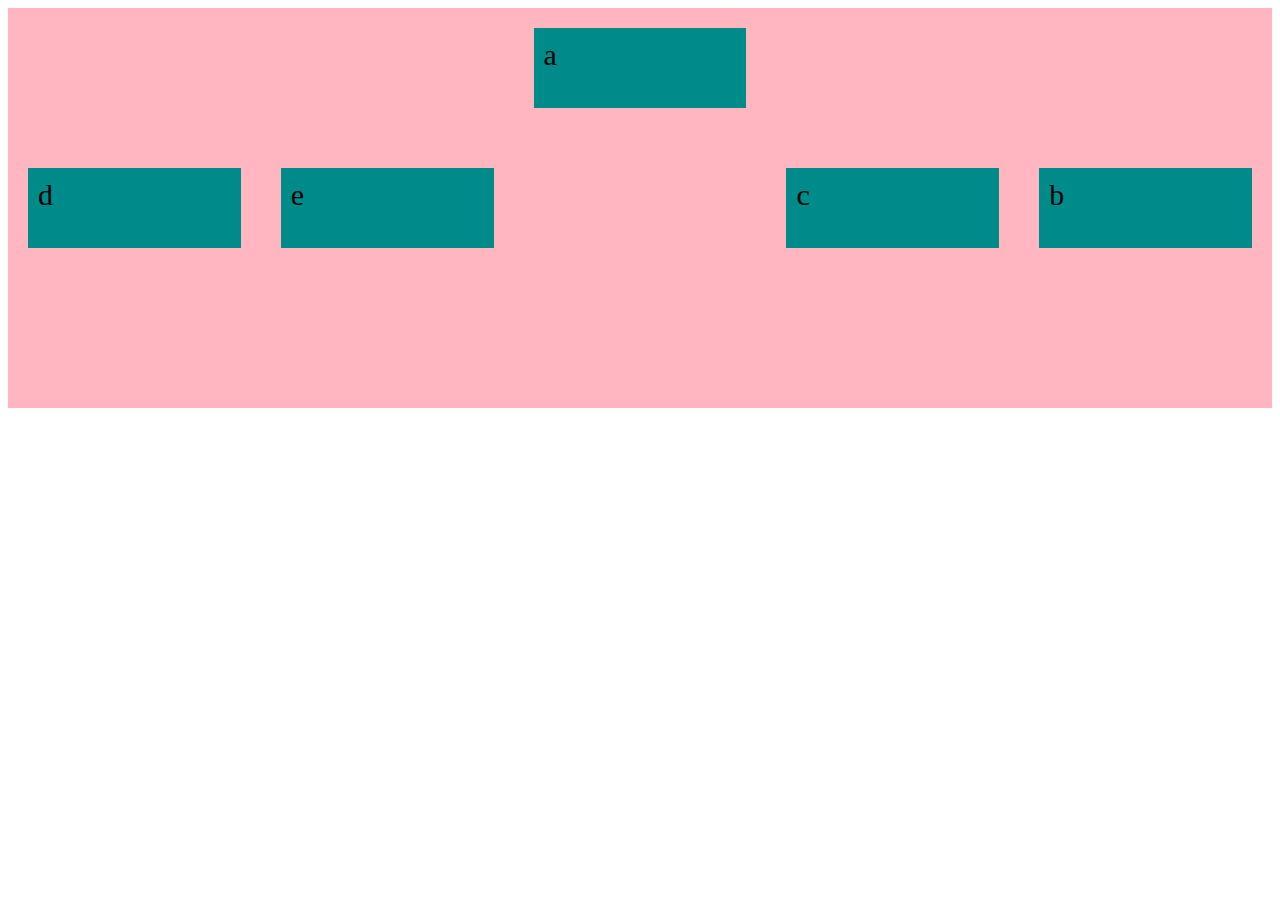
<file: index.html>
<!DOCTYPE html>
<html lang="en">
<head>
  <meta charset="UTF-8">
  <meta name="viewport" content="width=device-width, initial-scale=1.0">
  <title>Document</title>
  <link rel="stylesheet" href="flexbox.css">
</head>
<body>
  <!-- Flexboxes work with block elements not inline elements -->
  <div class="container" id="container1">
     <div class="item" id="item11">a</div>
     <div class="item" id="item12">b</div>
     <div class="item" id="item13">c</div>
     <div class="item" id="item14">d</div>
     <div class="item" id="item15">e</div>
  </div>
</body>
</html>
</file>
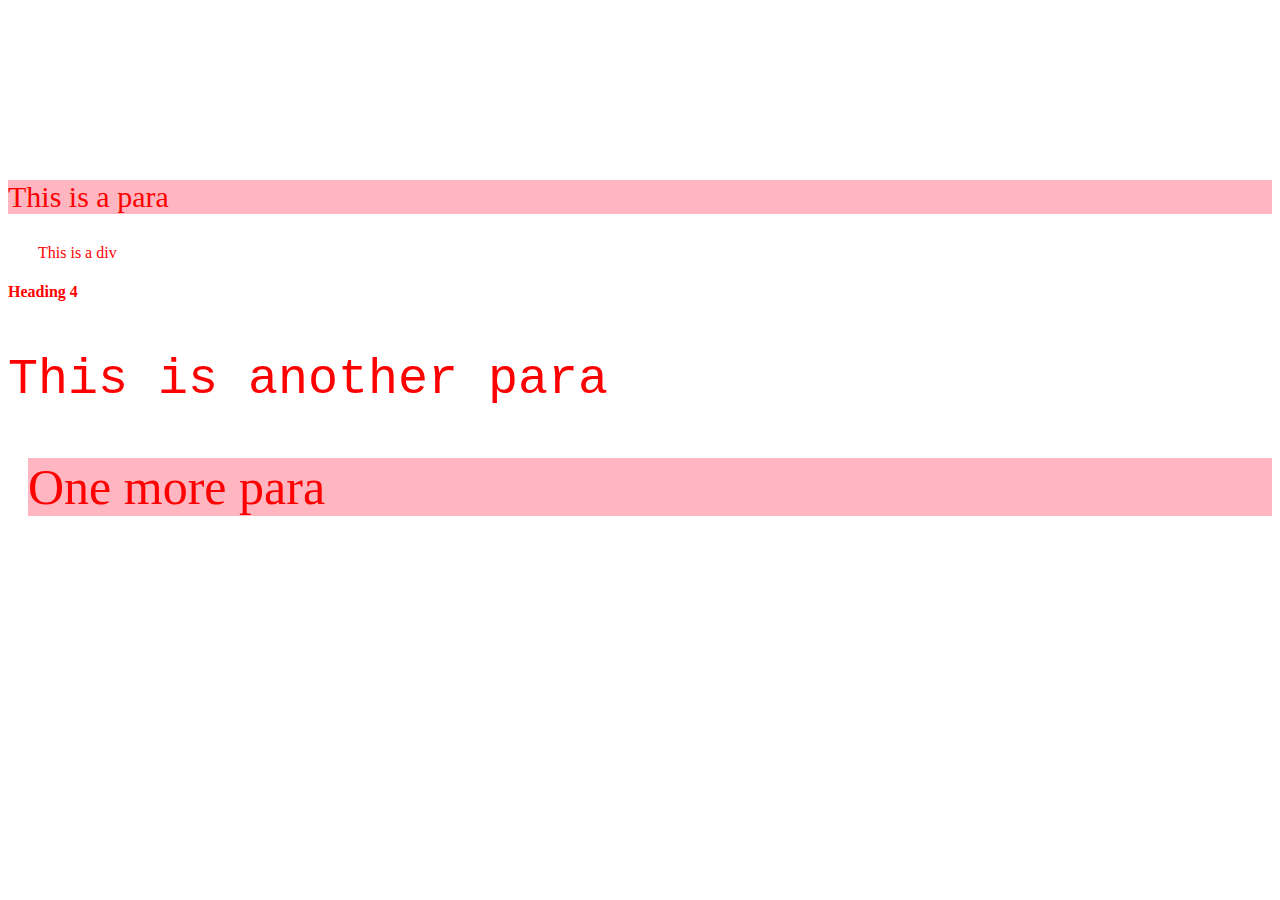
<file: basiccss/basiccss.html>
<!DOCTYPE html>
<html lang="en">
<head>
  <meta charset="UTF-8">
  <meta name="viewport" content="width=device-width, initial-scale=1.0">
  <title>Document</title>
  <link rel="stylesheet" href="basiccss.css">
</head>
<body>
  <p class="osmpara" id="p1">This is a para</p>
  <div>This is a div</div>
  <h4>Heading 4</h4>
  <p class="bigpara" id="p2">This is another para</p>
  <p class="osmpara bigpara" id="p3">One more para</p>

</body>
</html>
</file>
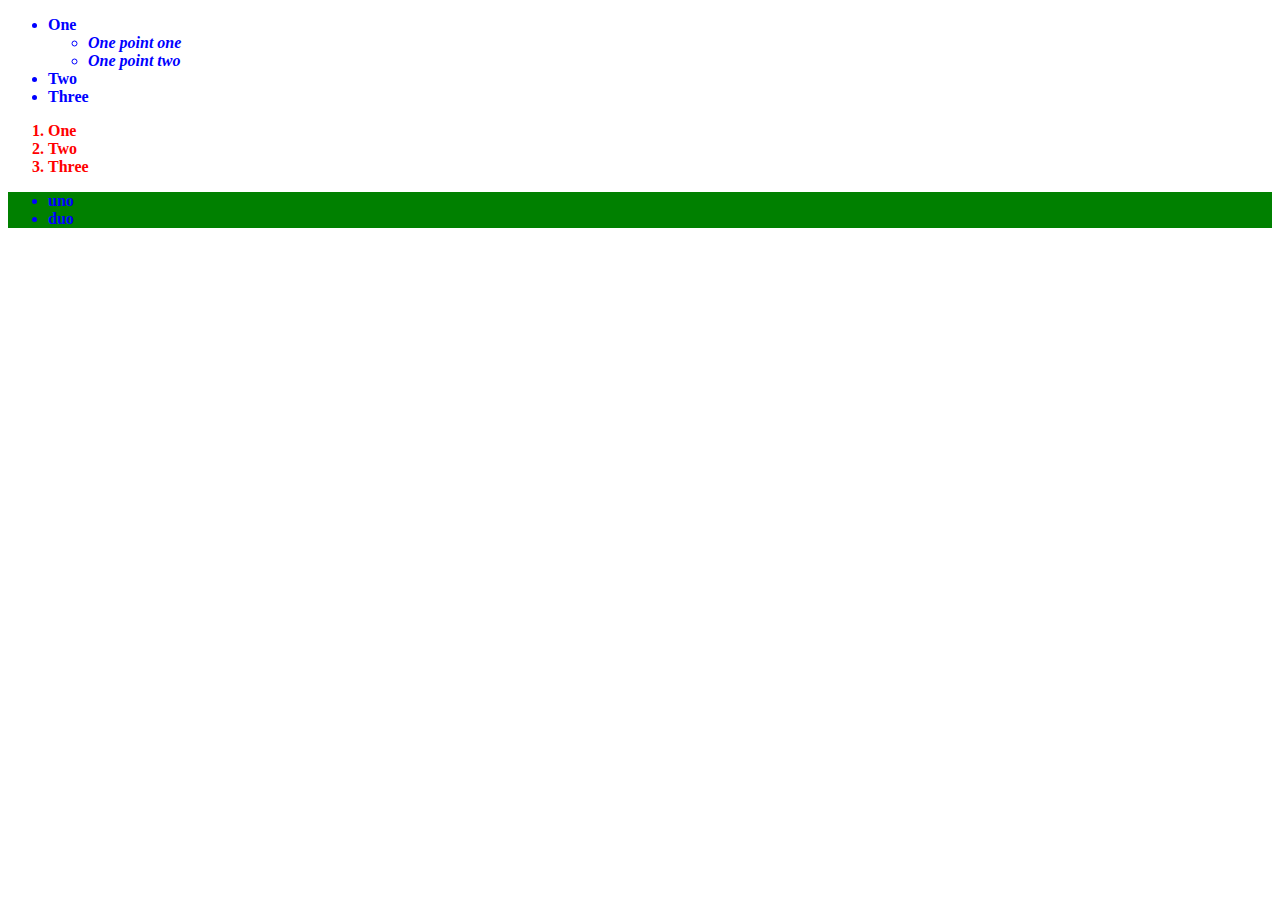
<file: combinedselectors/selectors.html>
<!DOCTYPE html>
<html lang="en">
<head>
  <meta charset="UTF-8">
  <meta name="viewport" content="width=device-width, initial-scale=1.0">
  <title>Document</title>
  <link rel="stylesheet" href="selectors.css">
</head>
<body>
  <ul>
    <li>

      One
      <ul>
        <li>One point one</li>
        <li>One point two</li>
      </ul>
    
    </li>
    <li>Two</li>
    <li>Three</li>
  </ul>
  <ol>
    <li>One</li>
    <li>Two</li>
    <li>Three</li>
  </ol>
  <!-- <p>This is a para</p> -->
  <ul>
    <li>uno</li>
    <li>duo</li>
  </ul>

</body>
</html>
</file>
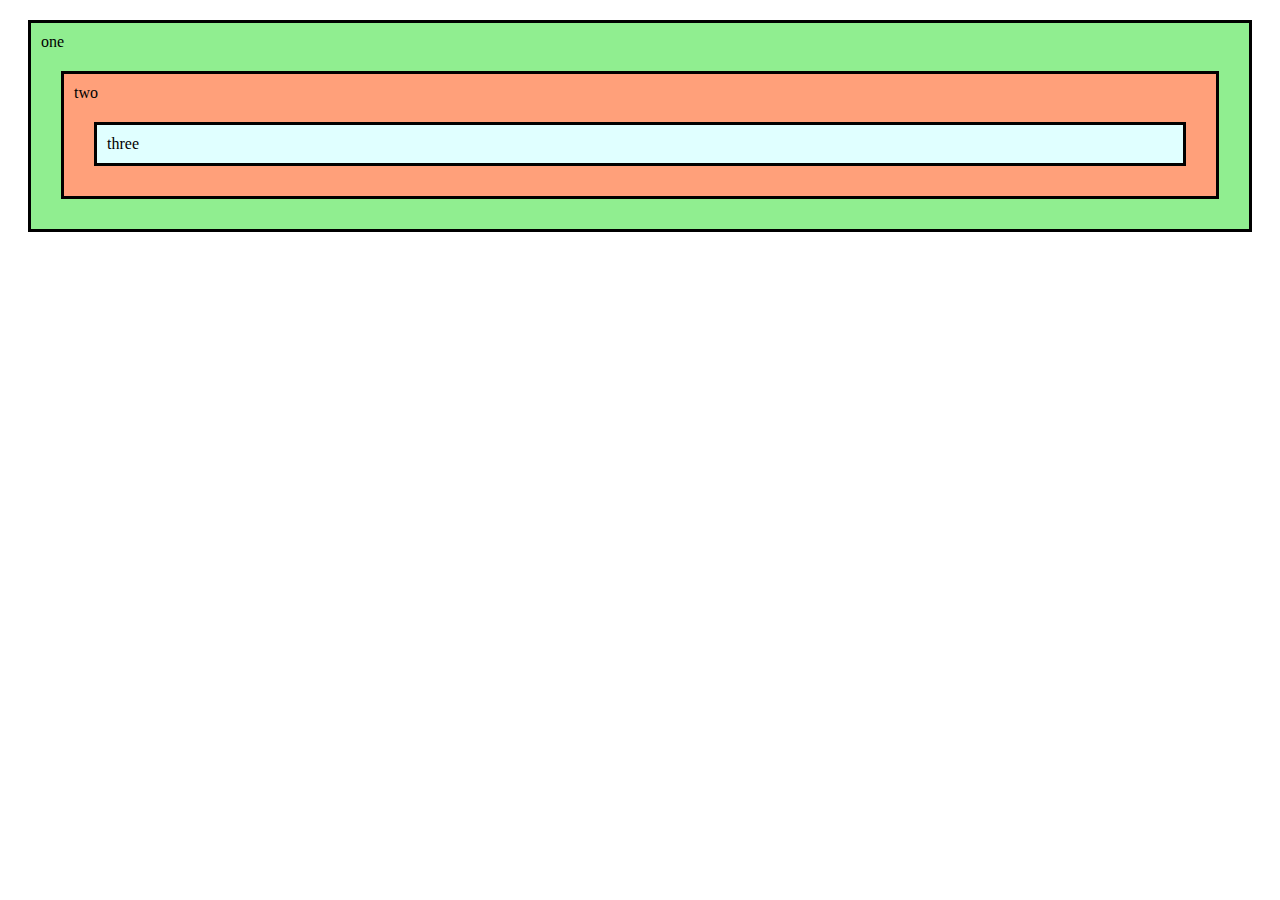
<file: css_102/css_102.html>
<!DOCTYPE html>
<html lang="en">
<head>
  <meta charset="UTF-8">
  <meta name="viewport" content="width=device-width, initial-scale=1.0">
  <link rel="stylesheet" href="css_102.css">
  <title>Document</title>
</head>
<body>
  <!-- <p style="display: inline;">para 1</p>some more text
  <b style="display: block;">bold text</b> -->
  <!-- <div>This is a div</div>
  some<span>This is a span</span>text -->
  <div class="box" id="div1">
    one
    <div class="box" id="div2">
      two
      <div class="box" id="div3">
        three
      </div>
    </div>
  </div>
</body>
</html>
</file>
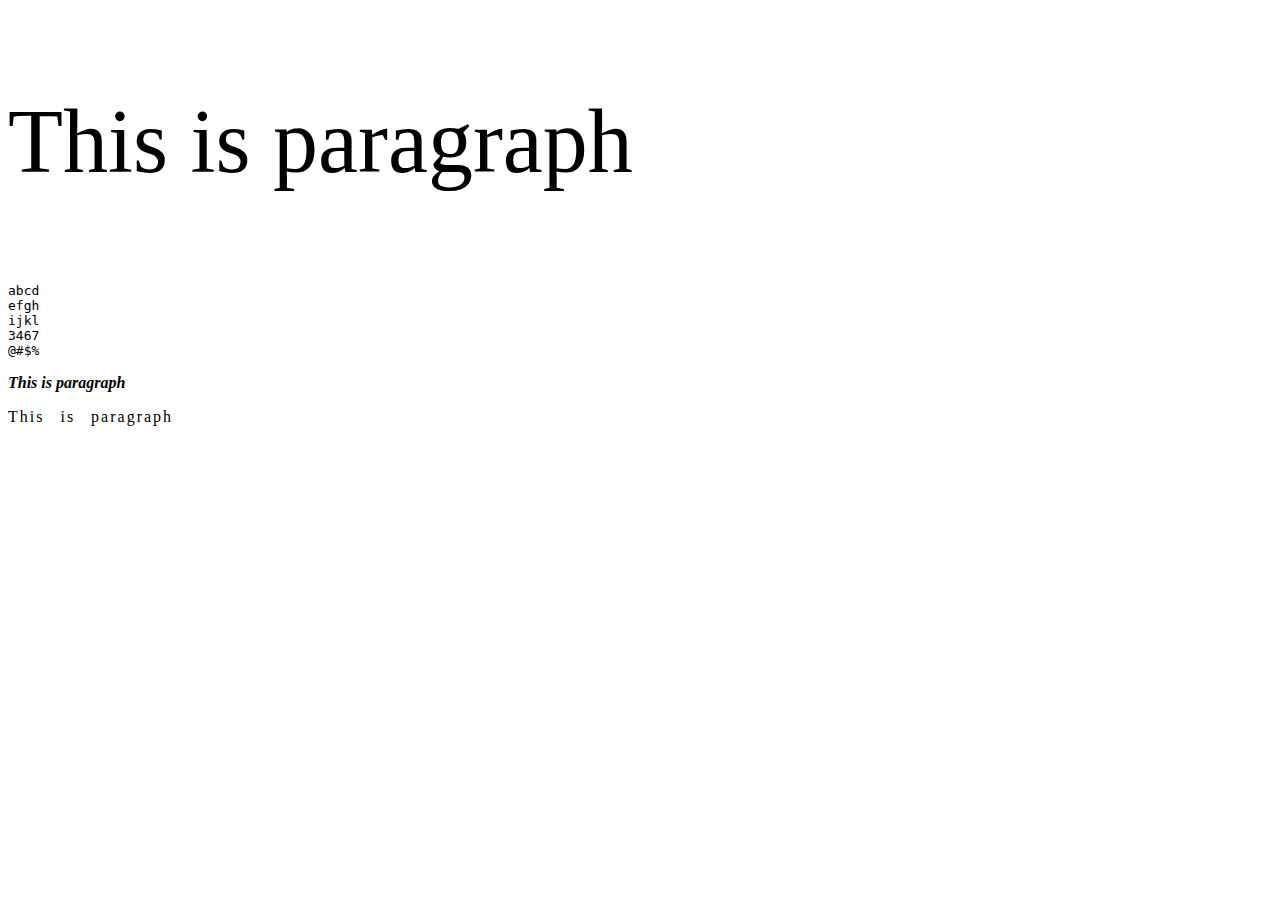
<file: fonts/fonts.html>
<!DOCTYPE html>
<html lang="en">
<head>
  <meta charset="UTF-8">
  <meta name="viewport" content="width=device-width, initial-scale=1.0">
  <title>Document</title>
  <link rel="stylesheet" href="fonts.css">
</head>
<body>
  <p id="para1">
    This is paragraph
  </p>
  <p id="para2">
    abcd <br>efgh <br>ijkl <br>3467 <br>@#$%
  </p>
  <p id="para3">
    This is paragraph
  </p>
  <p id="para4">
    This is paragraph
  </p>
</body>
</html>
</file>
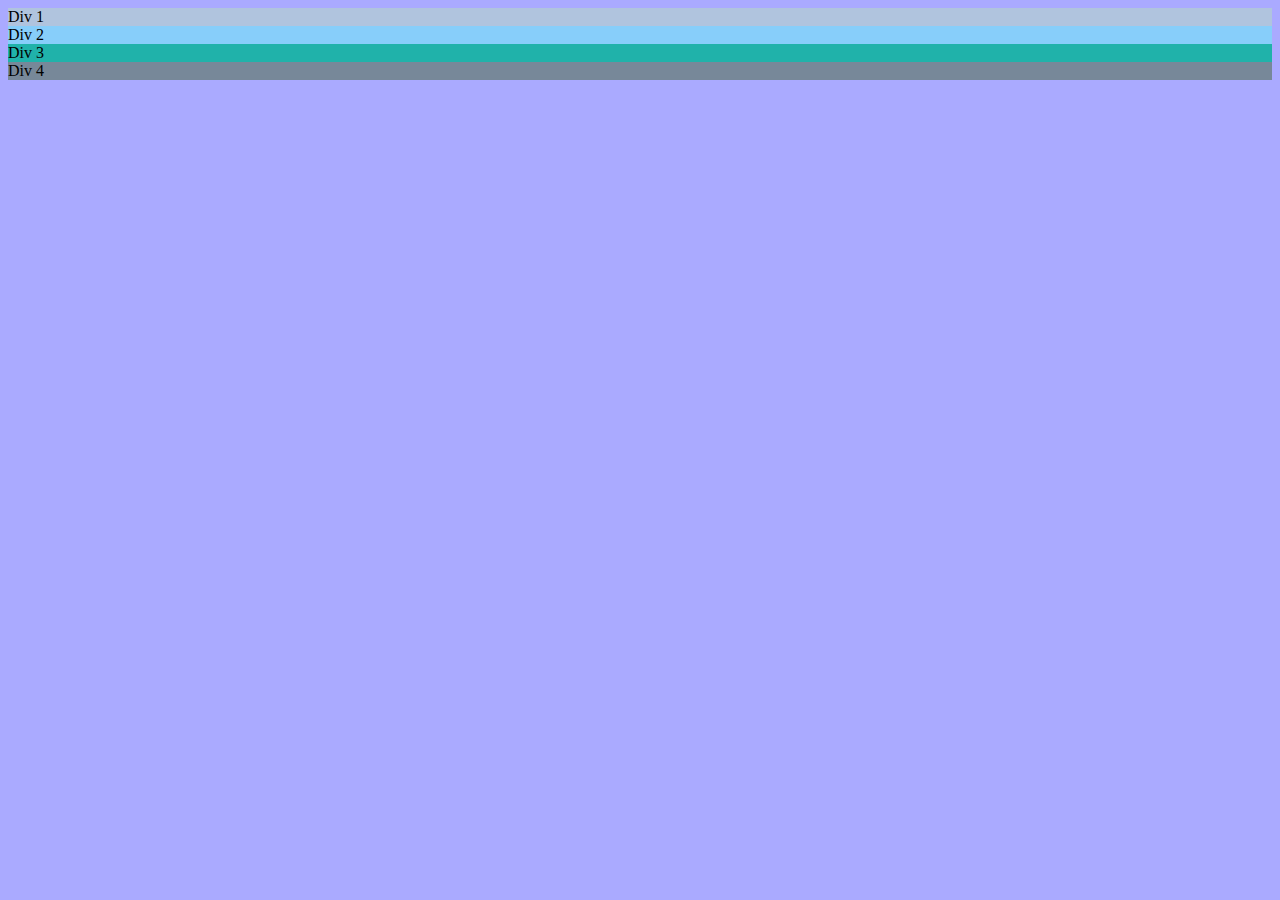
<file: inheritance/cssinheritance.html>
<!DOCTYPE html>
<html lang="en">
<head>
  <meta charset="UTF-8">
  <meta name="viewport" content="width=device-width, initial-scale=1.0">
  <title>Document</title>
  <link rel="stylesheet" href="cssinheritance.css">
  <style>
      *{
        background-color: #aaaaff;
      }
  </style>
</head>
<body>
  <div class="cl1" id="id1">
    Div 1
  </div>
  <div class="cl1" id="id2">
    Div 2
  </div>
  <div class="cl2" id="id3">
    Div 3
  </div>
  <div style="background-color:#778899">
    Div 4
  </div>
  
</body>
</html>
</file>
<file: flexbox.css>
.container{
  background-color: lightpink;
  display: flex;
  flex-direction: row;
  /* flex-direction: column; */
  /* flex-direction: row-reverse; */
  /*  no wrap is the default */
  /* flex-wrap: nowrap; */
  flex-direction: row;
  /* flex-wrap: wrap; */
  justify-content: space-around;
  align-items: center;
  align-content: space-around;
  height: 400px;
}
.item{
  background-color:darkcyan;
  margin: 20px;
  height: 60px;
  width: 60px;
  padding: 10px;
  font-size: 30px;
  flex-grow: 1;
  /*  If flex-grow: 1; then they will grow to the space given to them */
 /* Use flex shrink after putting flex-wrap: nowrap;  */
}
#item12{
  /* flex-grow: 1; */
  order: 2;
}

#item13{
  /* this is grows 5 times as much as the item12 (remeber not in size , but the growth) */
  /* flex-grow: 5; */
  order:1;
}
#item11{
  order: 1;
  flex-shrink: 1;
  align-self: flex-start;
}
</file>
<file: basiccss/basiccss.css>
*{
  color: red;
}
div{
  margin-left:30px ;
}
p{
  font-size: 30px;
}
#p2{
  font-family:'Courier New', Courier, monospace;
}
#p3{
  margin-left: 20px;
}
body{
  margin-top: 180px;
}
.osmpara{
  background-color: lightpink;
}
.bigpara{
  font-size: 50px;
  
}
</file>
<file: combinedselectors/selectors.css>
li{
  font-weight: bold;
}
ul>li{
  color: blue;
}
ol>li{
  color: red;
}
ul ul{
  font-style: italic;
}
ol+ul{
  background-color: green;
}
</file>
<file: css_102/css_102.css>
.box{
  margin: 20px;
  padding: 10px;
  border: solid black 3px;
}
#div1{
  background-color: lightgreen;
}
#div2{
  background-color: lightsalmon;
}
#div3{
  background-color: lightcyan;
}
</file>
<file: fonts/fonts.css>
#para1{
  font-size: 10vh;
  /* 1vh =1/100 of window height */
}
#para2{
  font-family: monospace;
  /* monospace takes similar size for all characters */
}
#para3{
  font-style: italic;
  font-weight: bold;
}
#para4{
  word-spacing: 10px;
  letter-spacing: 2px;
}
</file>
<file: inheritance/cssinheritance.css>
*{
  background-color: lightcyan;
}
.cl1{
  background-color: lightcoral;
}
#id1{
  background-color: lightgreen;
}
div{
  background-color: lightseagreen;
}
#id1{
  background-color: lightsteelblue;
}
.cl1{
  background-color: lightskyblue;
}
</file>
